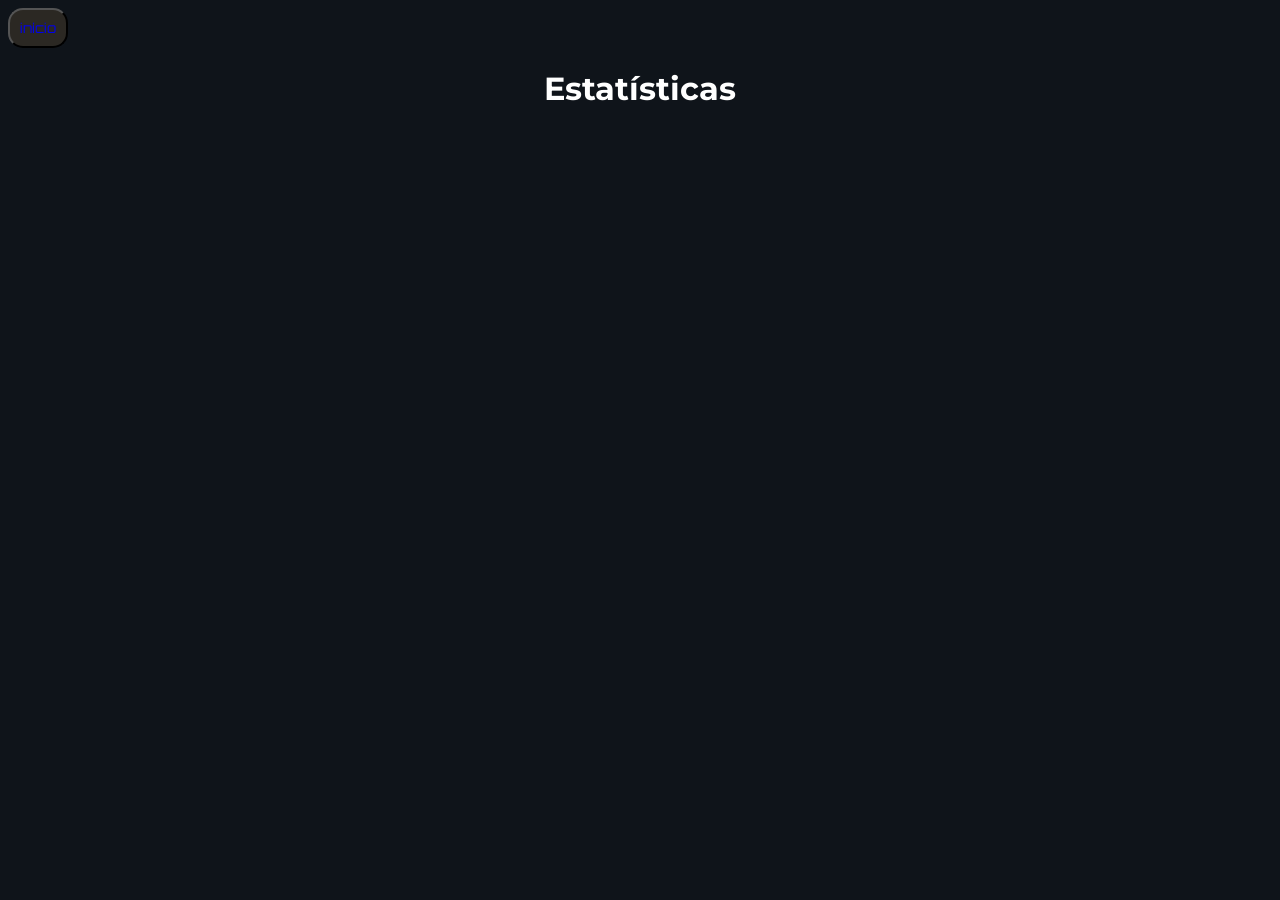
<file: Estatísticas_piscina.html>
<!DOCTYPE HTML>
<html>
	<head>
		<title>Estatísticas</title>
		<link rel="stylesheet" href="CSS.css">
		<link rel="stylesheet" href="menuFixo.css">
	</head>
	<style>
	@import url('https://fonts.googleapis.com/css2?family=Montserrat:ital,wght@0,100..900;1,100..900&display=swap');
	* {
	font-family: "Montserrat", sans-serif;
	}
	h1 {
	color: white;
	}
	h2 {
	color: white;
	}
	body {
		background-color: #0f141a;
		}
		.cfg {
		border: solid black 3px;
		padding: 10px;
		margin: 30px;
		border-radius: 15px;
		box-shadow: 10px 10px 5px gray;
		background-color: #8e8e8e;
		color: #bd3737;
		font-size: 20px;
		}
		.gpu {
		border: solid black 3px;
		padding: 3px;
		border-radius: 15px;
		box-shadow: 6px 6px 1px gray;
		background-color: #9e9e9e;
		}
		.cpu {
		border: solid black 3px;
		padding: 3px;
		border-radius: 15px;
		box-shadow: 6px 6px 1px gray;
		background-color: #9e9e9e;
		}
		.plm {
		border: solid black 3px;
		padding: 3px;
		border-radius: 15px;
		box-shadow: 6px 6px 1px gray;
		background-color: #9e9e9e;
		}
		.edd {
		padding: 15px;
		margin: 10px;
		justify-content: center;
		background-color: #4e5861;
		color: white;
		justify-content: space-around;
		}
		.btn {
		background-color:#2b2823;
		border: 3px solid white;
		border-radius: 15px;
		padding: 13px;
		color: white;
		font-size: 1vw;
		}
		p {
		color: white;
		}
	</style>
	<body>
		<a href="Página_Principal.html"> 
		<button class="inie">início<i class="fa-solid fa-house" style="color: rgb(229, 234, 238);"></i></button>
		</a>
		<h1 style="text-align: center;">Estatísticas</h1>
		<p id="painel"></p>
			<!--<div class="cfg">
				<h2 style="color: white;">Configuração do Computador</h2><br>
				<ul>
					<div class="gpu"><li style="color: #Nota: 9f111b;">Placa De Vídeo: AMD Radeon RX6600</li></div>
					<div class="cpu"><p><li style="color: #bd3737;">Processador: AMD ryzen 7 5700G</li></p></div>
					<div class="plm"><li style="color: #b11623;">Placa-Mãe: ASUS TUF Gaming A520M-PLUS||</li><br></div>
				</ul>
			</div>-->
	
	<script>
	const painel = document.getElementById('painel');
	
	const jogos = JSON.parse(localStorage.getItem("bibliotecaDias")) || {};
	
	const estatisticas = JSON.parse(localStorage.getItem("estatisticas")) || {};
	
	let jogo = [];
	
	let horas = [];
	
	horasJogadas = 0;
	
	function calcularEstatisticas() {
		jogo = [];
		
		horas = [];
		
		horasJogadas = 0;
		
		console.log(jogos);
		
		for ([nome, dados] of Object.entries(jogos)) {
			jogo.push(nome);
			
			horas.push(parseInt(dados.tempo));
			
			horasJogadas = horas.reduce((acc, num) => acc + num, 0);
			
				if (nome in estatisticas) {
					print("Jogo ja registrado");
					}				
				else  {
					estatisticas[nome] = {
					Jogo: nome,
					HorasRegistradas: dados.tempo
					}
				}
			checkTempo()
			painel.innerHTML = `Número de jogos registrados: ${jogo.length} jogos; <br>
			Jogos registrados: ${jogo.join('--')}; <br>
			Horas totais jogadas: ${horasJogadas} horas; <br>
			Tempo médio por jogo: ${horasJogadas / jogo.length} horas; <br>
			`

			
			console.log('oi')
		}
		for (let [nome, dados] of Object.entries(jogos)) {
					painel.innerHTML += `
			<p><strong>${nome}</strong> <br>
			${dados.tempo} horas registradas <br>
			Gênero: ${dados.genero}<br>
			</p>
			`
		}
		console.log(jogo, horas);
		
		
	}
	
	function checkTempo() {
		if (parseInt(horasJogadas) >= 1000) {
			alert("Você tem mais de 1000 horas registradas! Parabéns!")
		}
	}
	
	calcularEstatisticas()
	console.log(estatisticas)
	</script>
	</body>
</html>
</file>
<file: CSS.css>
@import url('https://fonts.googleapis.com/css2?family=Fjalla+One&family=Orbitron:wght@400..900&family=Oswald:wght@200..700&family=Roboto+Condensed:ital,wght@0,100..900;1,100..900&family=Share+Tech+Mono&display=swap');
.iniz {
		background-color: #2b2823;
		color: var(--tx-color1)
		border: solid 2px #949a8e;
		border-radius: 15px;
		padding: 10px;
		font-family: "Orbitron", sans-serif;
	}
.inif4 {
		background-color: #2b2823;
		color: var(--tx-color1)
		border: solid 2px #949a8e;
		border-radius: 15px;
		padding: 30px;
		font-family: "Orbitron", sans-serif;
	}
	.inis {
		background-color: #03223f;
		color: var(--tx-color1)
		border: solid 2px #949a8e;
		border-radius: 15px;
		padding: 10px;
		font-family: "Orbitron", sans-serif;
	}
	.inif {
		background-color: #17181f;
		color: var(--tx-color1)
		border: solid 2px #949a8e;
		border-radius: 15px;
		padding: 10px;
		font-family: "Orbitron", sans-serif;
	}
	.inig {
		background-color: #4e4d4a;
		color: var(--tx-color1)
		border: solid 2px #949a8e;
		border-radius: 15px;
		padding: 10px;
		font-family: "Orbitron", sans-serif;
	}
	.iniab {
		background-color: #2b2823;
		color: var(--tx-color1)
		border: solid 2px #949a8e;
		border-radius: 15px;
		padding: 10px;
		font-family: "Orbitron", sans-serif;
	}
	.inim {
		background-color: #657a38;
		color: black;
		border: solid 2px #1f2f3a;
		border-radius: 15px;
		padding: 10px;
		font-family: "Orbitron", sans-serif;
	}
	.inie {
		background-color: #2b2823;
		color: var(--tx-color1)
		border: solid 2px #949a8e;
		border-radius: 15px;
		padding: 10px;
		font-family: "Orbitron", sans-serif;
	}
	.inir{
		background-color: #232527;
		color: var(--tx-color1)
		border: solid 2px #949a8e;
		border-radius: 15px;
		padding: 10px;
		font-family: "Orbitron", sans-serif;
	}
	.iniap{
		background-color: #5b1023;
		color: var(--tx-color1)
		border: solid 2px #949a8e;
		border-radius: 15px;
		padding: 10px;
		font-family: "Orbitron", sans-serif;
	}
	.inib{
		background-color: #232527;
		color: var(--tx-color1)
		border: solid 2px #949a8e;
		border-radius: 15px;
		padding: 10px;
		font-family: "Orbitron", sans-serif;
	}
	.inid{
		background-color: #005f6b;
		color: var(--tx-color1)
		border: solid 2px #949a8e;
		border-radius: 15px;
		padding: 10px;
		font-family: "Orbitron", sans-serif;
	}
	.inic{
		background-color: #232527;
		color: var(--tx-color1)
		border: solid 2px #949a8e;
		border-radius: 15px;
		padding: 10px;
		font-family: "Orbitron", sans-serif;
	}
	.inibaa{
		background-color: #15212a;
		color: var(--tx-color1)
		border: solid 2px #949a8e;
		border-radius: 15px;
		padding: 10px;
		font-family: "Orbitron", sans-serif;
	}
	.inibc{
		background-color: #232527;
		color: var(--tx-color1)
		border: solid 2px #949a8e;
		border-radius: 15px;
		padding: 10px;
		font-family: "Orbitron", sans-serif;
	}
	.iniak{
		background-color: #232527;
		color: var(--tx-color1)
		border: solid 2px #949a8e;
		border-radius: 15px;
		padding: 10px;
		font-family: "Orbitron", sans-serif;
	}
	.inif3{
		background-color: #111113;
		color: var(--tx-color1)
		border: solid 2px #949a8e;
		border-radius: 15px;
		padding: 10px;
		font-family: "Orbitron", sans-serif;
	}
	.inia{
		background-color: #232527;
		color: var(--tx-color1)
		border: solid 2px #949a8e;
		border-radius: 15px;
		padding: 10px;
		font-family: "Orbitron", sans-serif;
	}
	.inib3{
		background-color: #232527;
		color: var(--tx-color1)
		border: solid 2px #949a8e;
		border-radius: 15px;
		padding: 10px;
		font-family: "Orbitron", sans-serif;
	}
	.inib4{
		background-color: #232527;
		color: var(--tx-color1)
		border: solid 2px #949a8e;
		border-radius: 15px;
		padding: 10px;
		font-family: "Orbitron", sans-serif;
	}
</file>
<file: menuFixo.css>
@media (max-width:980px) {

			.bar {
				color: var(--tx-color1);
				position: absolute;
				left: 34vw;
				z-index: 100000;
				height: 5vw;
				text-align: center;
				margin: 0;
				text-decoration: none;
				border: none;
				border-radius: 15px;
				width: 40vw;
				text-decoration: underline;
			}

			.menu {
				position: relative;
				height: 100%;
				display: flex;
				flex-direction: column;
				align-items: center;
				justify-content: center;
				width: 100%;
			}

			/*Botões*/
			.zrd {
				position: fixed;
				left: 3vw;
				top: 13vw;
				width: auto;
				border: 1px #1f1f1f solid;
				border-radius: 15px;
			}

			.btnz {
				background-color: var(--fn-color);
				border: 3px solid white;
				border-radius: 15px;
				padding: 13px;
				color: var(--tx-color1);
				font-size: 1vw;
			}

			.abn {
				position: fixed;
				left: 5vw;
				top: 13vw;
				width: auto;
				border: none;
				border-radius: 15px;
			}

			.btna {
				background-color: var(--fn-color);
				border: 3px solid white;
				text-decoration: underline;
				border-radius: 15px;
				padding: 13px;
				color: var(--tx-color1);
				font-size: 3vw;
			}

			.est {
				position: fixed;
				left: 70vw;
				top: 13vw;
				width: auto;
				border: none;
				border-radius: 15px;
			}

			.btne {
				background-color: var(--fn-color);
				text-decoration: underline;
				border: 3px solid white;
				border-radius: 15px;
				padding: 13px;
				color: var(--tx-color1);
				font-size: 2vw;
			}
		}

		@media (min-width:981px) {
			.men {
				position: relative;
				top: 10vw;
			}

			.bar {
				color: var(--tx-color1);
				position: fixed;
				top: 2.6vw;
				left: 30vw;
				z-index: 100000;
				height: 3vw;
				text-align: center;
				margin: 0;
				text-decoration: none;
				border: 1px #0f141a solid;
				border-radius: 15px;
				width: 40vw;
			}

			.bib {
				position: relative;
				top: 0;
				bottom: 3.5vw;
				background-color: var(--fn-color);
				width: 40vw;
				position: relative;
				left: 0;
				border: 1px #0f141a solid;
				border-radius: 15px;
				text-decoration: none;
				height: 4vw;
			}

			/*Botões*/
			.zrd {
				position: fixed;
				left: 3vw;
				top: 3vw;
				width: auto;
				border: 1px #1f1f1f solid;
				border-radius: 15px;
			}

			.btnz {
				background-color: var(--fn-color);
				border: 3px solid white;
				border-radius: 15px;
				padding: 13px;
				color: var(--tx-color1);
				font-size: 1vw;
			}

			.abn {
				position: fixed;
				left: 15vw;
				top: 3vw;
				width: auto;
				border: 1px #1f1f1f solid;
				border-radius: 15px;
			}

			.btna {
				background-color: var(--fn-color);
				border: 3px solid white;
				border-radius: 15px;
				padding: 13px;
				color: var(--tx-color1);
				font-size: 1vw;
			}

			.est {
				position: fixed;
				left: 72vw;
				top: 3vw;
				width: auto;
				border: 1px #1f1f1f solid;
				border-radius: 15px;
			}

			.btne {
				background-color: var(--fn-color);
				border: 3px solid white;
				border-radius: 15px;
				padding: 13px;
				color: var(--tx-color1);
				font-size: 1vw;
			}

			.btne:hover {
				box-shadow: 4px 4px 3px 3px black;
				transform: scale(1.05);
			}

			.btna:hover {
				box-shadow: 4px 4px 3px 3px black;
				transform: scale(1.05);
			}
		}
</file>
